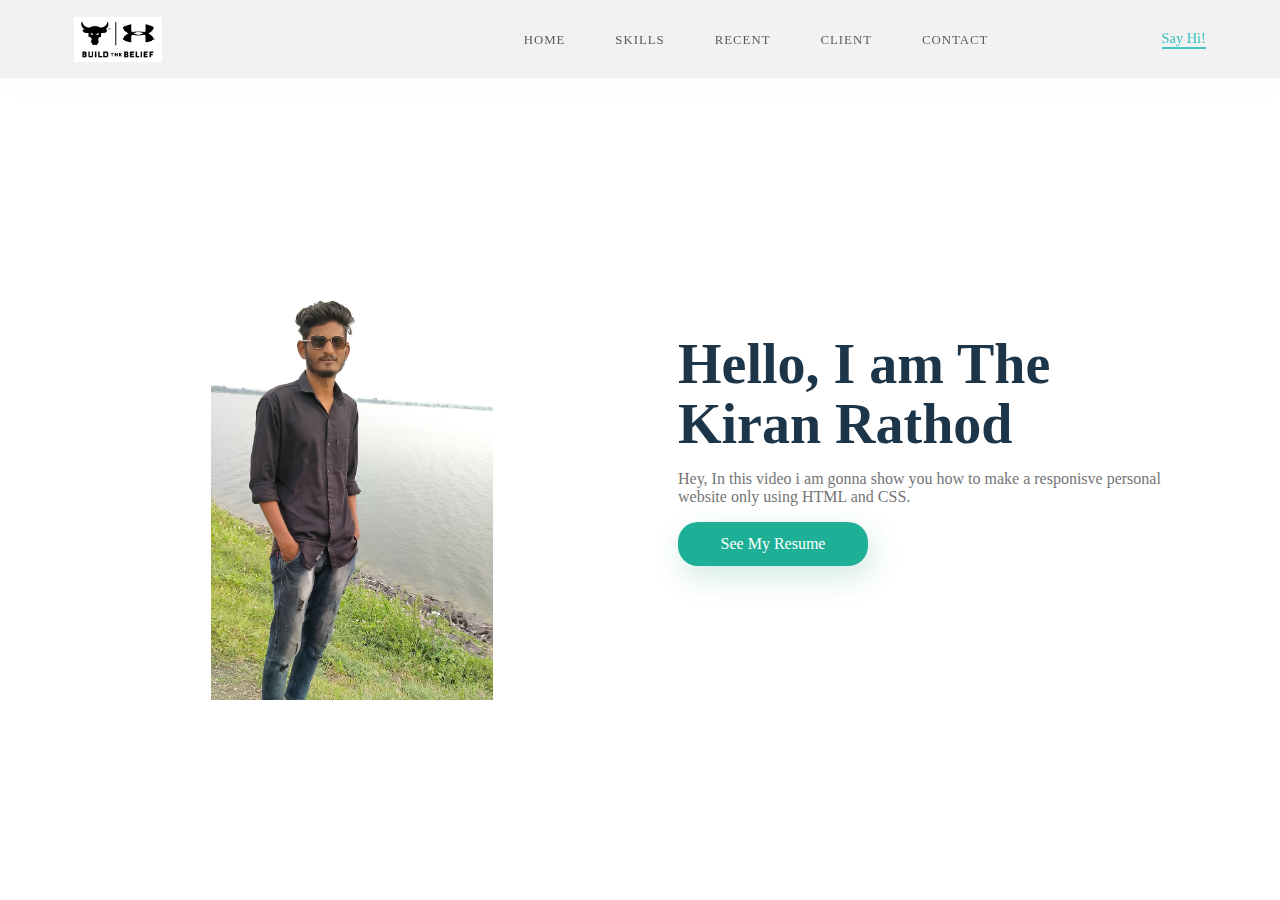
<file: Index.html>
<!--doctype html-->

<html>

  <head>

    <meta charset="utf-8">

    <title>Personal Website</title>

      <!--style----->

    <link href="index.css" rel="stylesheet" type="text/css">

  </head>

  <body>

    <section id="main">

      <nav>

        <!--logo--------------->

        <a href="#" class="logo">

          <img src="logo.png"/>  

        </a>

        <!--menu-btn-------------->

          <!-- <input class="menu-btn" type="checkbox" id="menu-btn"> -->

          <label class="menu-icon" for="menu-btn">

            <span class="nav-icon"></span>

          </label>

        <!--menu-------------->

        <ul class="menu">

          <li><a href="index.html">Home</a></li>  

          <li><a href="#skills">Skills</a></li>  

          <li><a href="https://www.google.com">Recent</a></li>  

          <li><a href="#cindex.html">Client</a></li>  

          <li><a href="contact.html">Contact</a></li>  

        </ul>

        <!--say-hey--------->

        <a href="#" class="hey">Say Hi!</a>

      </nav>

    </section>

    <!--content----------------->

    <div class="content">

    <!--model--------------->

    <div class="model">

      <img src="kiran23.jpeg"/>  

    </div>

    <!--text-------------->

    <div class="main-text">

      <h1>Hello, I am The Kiran Rathod</h1>

      <p>Hey, In this video i am gonna show you how to make a responisve personal website only using HTML and CSS.</p>

    <!--btn------->

      <a href="https://www.linkedin.com/in/kiran-rathod-2280091b0" class="portfolio-btn">See My Resume</a>

    </div>

    </div>

    

  </body>

</html>
</file>
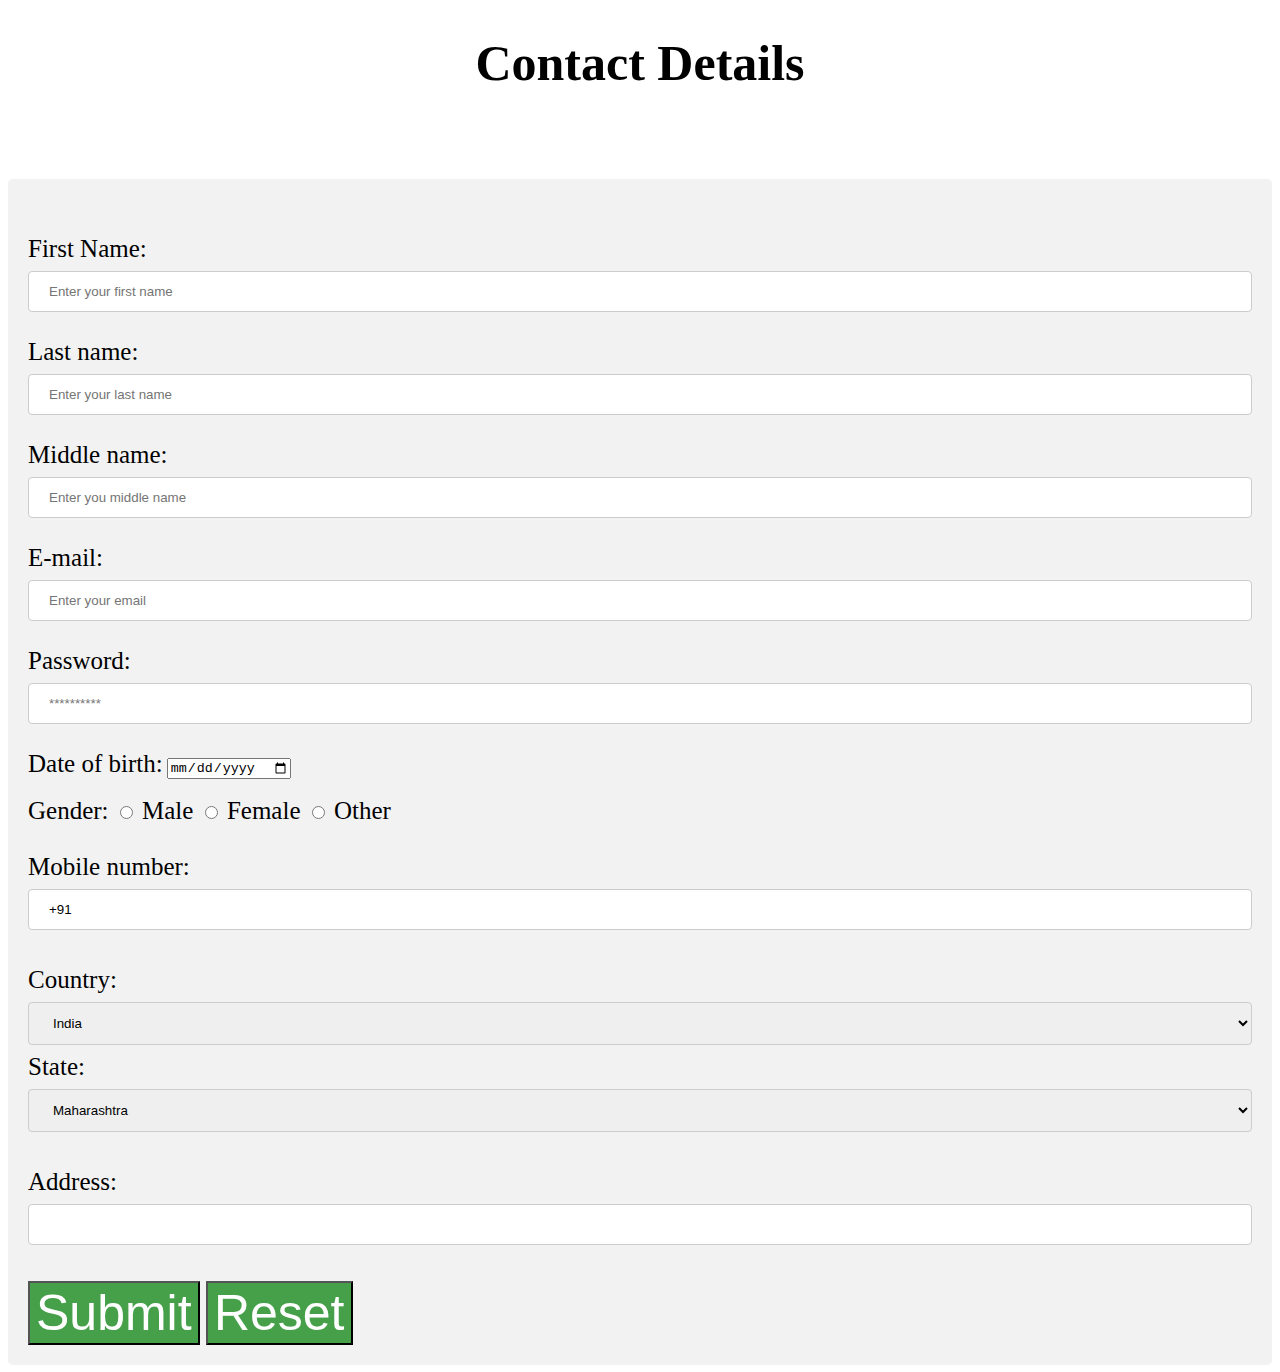
<file: contact.html>
<!doctype html>

<html>

 <head> 

  <title>Contact datail</title> 

  <style>

    input[type="text"],input[type="email"],input[type="password"], input[type="tel"], select{

           

           width:100%;

           padding:12px 20px;

           margin:8px 0;

           display: inline-block;

           border:1px solid #ccc;

           border-radius:4px;

           box-sizing:border-box;

      

    }

    input[type="submit"], input[type="reset" ]{

      

      background-color:#45a049;

     font-size:50px;

     transition-duration:0.4s;

     cursor: pointer;

     color: White;

     

    }

    

     h1{

       text-align: center;

       font-size:50px;

     }  

     .na{

       font-size:25px;

       color: strong;

     }

     div{ 

         background-color:#f2f2f2;

         padding:20px;

         border-radius:5px;

         

       }

       

     

   </style> 

 </head> 

 <body> 

  <h1>Contact Details</h1> 

  <br> 

  <br> 

  <br> 

  <div> 

   <br> 

   <br> 

   <lable for="em" class="na">

     First Name: 

   </lable> 

   <input id="em" placeholder="Enter your first name" type="text"> 

   <br> 

   <br> 

   <lable class="na">

     Last name: 

   </lable> 

   <input placeholder="Enter your last name" type="text"> 

   <br> 

   <br> 

   <label class="na">Middle name:</label> 

   <input placeholder="Enter you middle name" type="text"> 

   <br> 

   <br> 

   <lable class="na">

     E-mail: 

   </lable> 

   <input placeholder="Enter your email" type="email"> 

   <br> 

   <br> 

   <lable class="na">

     Password: 

   </lable> 

   <input placeholder="**********" type="password"> 

   <br> 

   <br> 

   <label class="na">Date of birth:</label> 

   <input type="date" min="28-1-1970" max="31-12-2021"> 

   <br> 

   <br> 

   <label class="na">Gender: <input name="nam" type="radio"> <label>Male</label> <input name="nam" type="radio"> 

    <lable>

      Female 

    </lable> <input name="nam" type="radio"> <label>Other</label> <br> <br> 

    <lable class="na">

      Mobile number: 

    </lable> <input type="tel" value="+91"> <br> <br> 

    <labels class="na"> 

     <label class="na">Country:</label> 

     <select type="country"> <option name="co">India</option> <option>Pakistan</option> <option>USA</option> <option>Nepal</option> <option>UK</option> <option>Canada</option> <option>Bangladesh</option> </select> 

     <label>State:</label> 

     <select name="co"> <option>Maharashtra</option> <option>Kerala</option> <option>Gujrat</option> <option>Karnataka</option> <option>UP</option> <option>Delhi</option> </select> 

     <br> 

     <br> 

     <label> Address: </label> 

     <input type="text"> 

     <br> 

     <br> 

     <input type="submit"> 

     <input type="reset"> 

    </labels></label> 

  </div> 

 </body>

</html>
</file>
<file: index.css>
@charset "utf-8";

/* CSS Document */

body{

  margin:0px;

  padding: 0px;

  font-family: poppins;

  

}

*{

  box-sizing:border-box;

  scroll-behavior: smooth;

}

ul{

  list-style:none;

}

a{

  text-decoration:none;

}

#main{

  width:100%;

  height:100vh;

  position: relative;

}

nav{

  display: flex;

  justify-content: space-around;

  align-items: center;

  box-shadow: 5px 10px 30px rgba(0,0,0,0.02);

  position: fixed;

  left: 0;

  top: 0;

  width:100%;

  z-index: 1;

  background-color: #f2f2f2;

}

.logo img{

  height:45px;

}

nav ul{

  display: flex;

}

nav ul li a{

  height:40px;

  line-height: 43px;

  margin: 3px;

  padding: 0px 22px;

  display: flex;

  font-size: 0.8rem;

  text-transform: uppercase;

  font-weight: 500;

  color:#585b5b;

  letter-spacing: 1px;

}

.hey{

  color:#39bfbd;

  font-weight: 500;

  font-size: 0.9rem;

  border-bottom: 2px solid #40c6c4;

}

nav ul li a:hover{

  background-color: #2adabc;

  color:#FFFFFF;

  box-shadow: 5px 10px 30px rgba(64,198,196,0.3);

  transition: all ease 0.2s;

}

.model img{

  width:100%;

  height: 100%;

  object-fit: contain;

}

.model{

  width:500px;

  height: 500px;

}

.content{

  width:90%;

  display: flex;

  justify-content: space-around;

  align-items: center;

  position: absolute;

  left: 50%;

  top: 50%;

  transform: translate(-50%,-50%);

}

.main-text{

  width:500px;

}

.main-text h1{

  font-size: 3.5rem;

  color:#1c3548;

  margin:0px 0px 10px 0px;

  line-height: 60px;

}

.main-text p{

  color:#747474;

}

.portfolio-btn{

  width:190px;

  height: 44px;

  display: flex;

  justify-content: center;

  align-items: center;

  color:#FFFFFF;

  background-color: #1db096;

  border-radius: 20px;

  box-shadow: 4px 10px 30px rgba(24,139,119,0.2);

}

.portfolio-btn:hover{

  background-color: #23cdaf;

  transition: all ease 0.2s;

}
</file>
